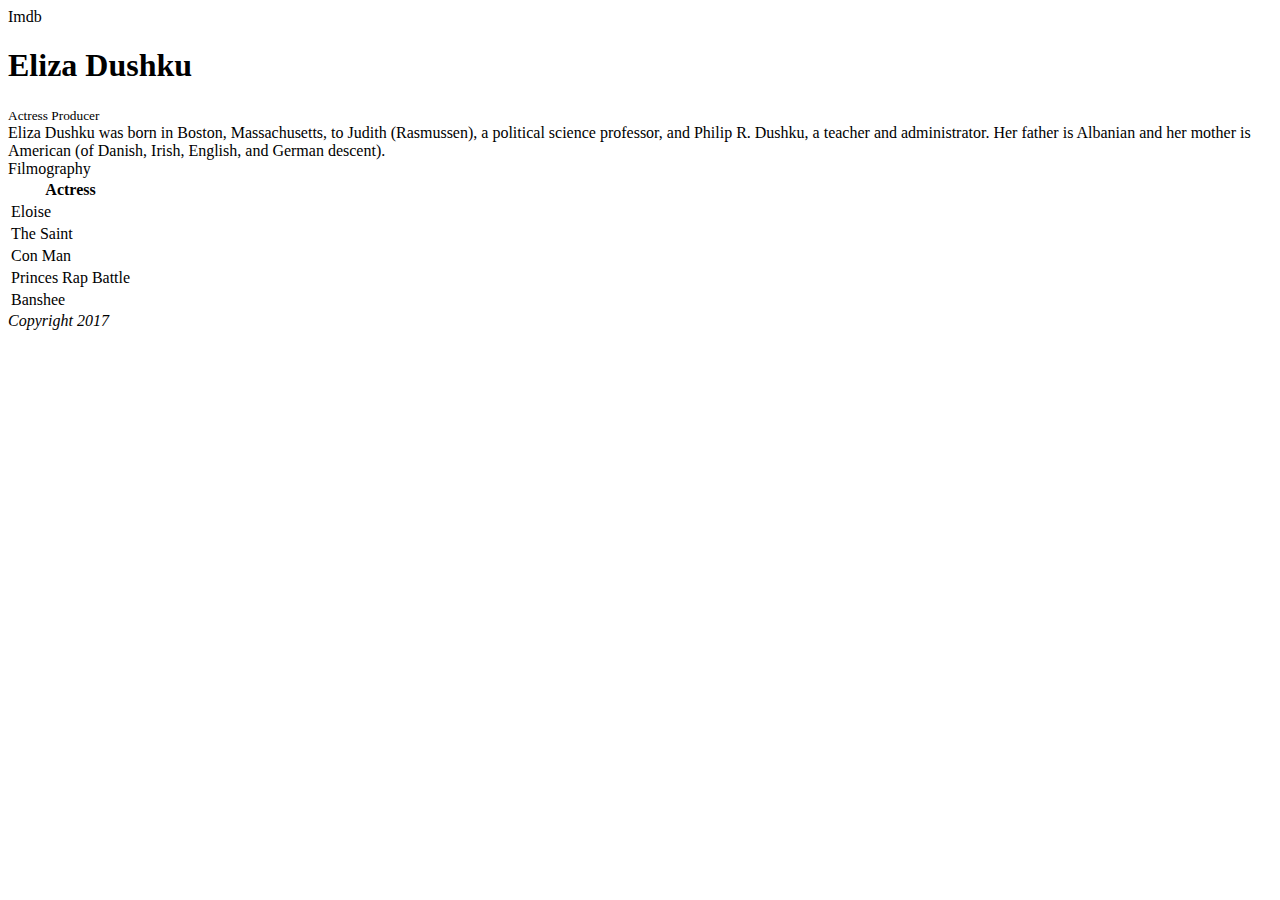
<file: IMDB exercise.html>
<!DOCTYPE html>
<html>
  <head>
<title>Imdb</title>
</head>
  <body>
    

<header>Imdb</header>
<main>
<h1>Eliza Dushku</h1>
  <small>Actress Producer</small>
  <section>Eliza Dushku was born in Boston, Massachusetts, to Judith (Rasmussen), a political science professor, and Philip R. Dushku, a teacher and administrator. Her father is Albanian and her mother is American (of Danish, Irish, English, and German descent).</section>
  <table>
  <thead>Filmography
    <tr>
    <th>Actress</th>
    </tr>
    </thead>
    <tbody>
    <tr><td>Eloise</td></tr>
    <tr><td>The Saint</td></tr>
      <tr><td>Con Man</td></tr>
      <tr><td>Princes Rap Battle</td></tr>
      <tr><td>Banshee</td></tr>
    </tbody>
    
    </table>
</main>
<footer>
  <cite>Copyright 2017</cite>
  </footer>
      </body>
</html>
</file>
